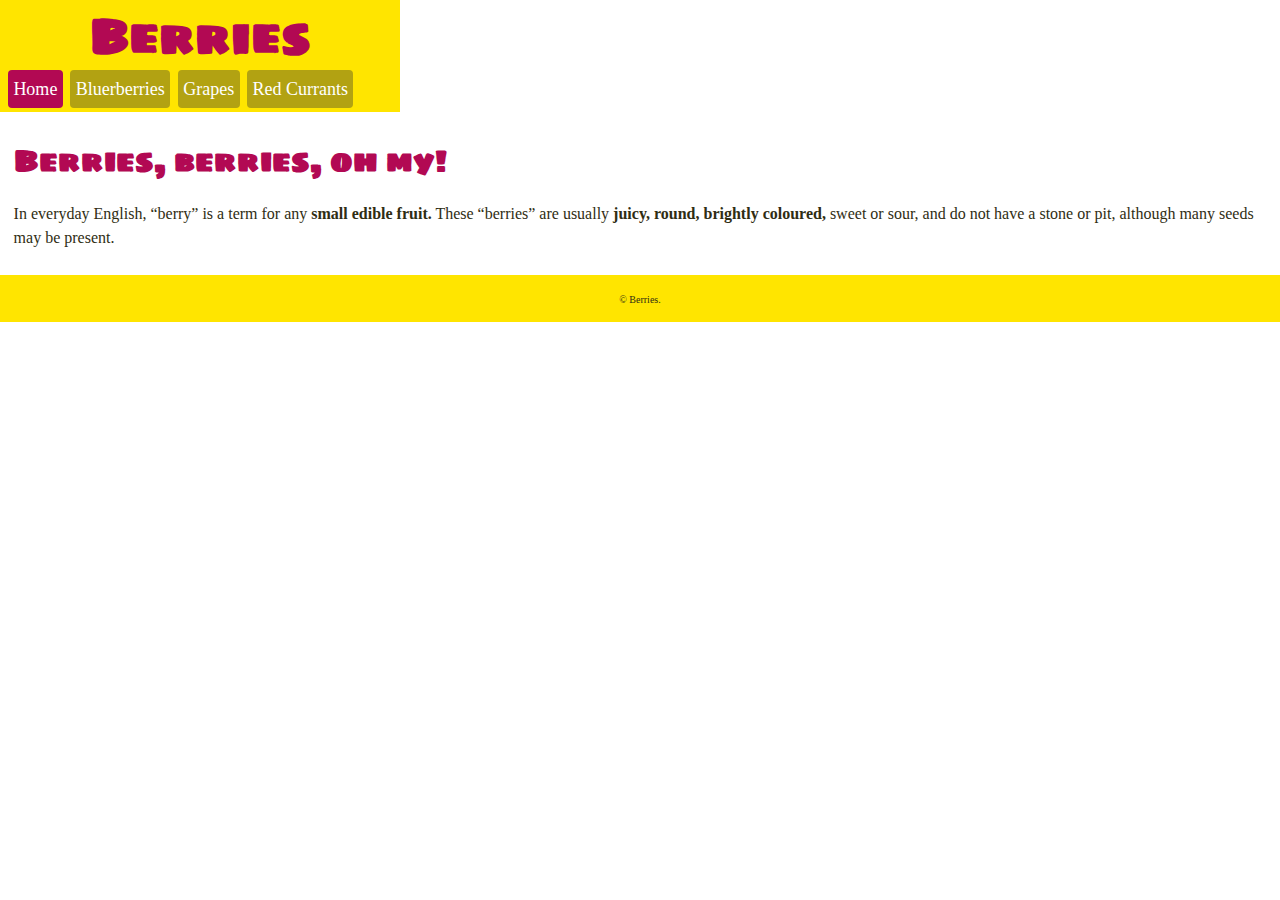
<file: index.html>
<!DOCTYPE html>
<html lang="en-ca">
<head>
  <meta charset="utf-8">
  <title>Website</title>
  <meta name="viewport" content="width=device-width, initial-scale-1">
  <link rel="stylesheet" href="css/main.css">
  <link href="https://fonts.googleapis.com/css?family=Sigmar+One&display=swap" rel="stylesheet">
</head>

<body>
  <header>
    <h1>Berries</h1>
    <nav>
      <ul>
        <li><a class="home" href="index.html">Home</a></li>
        <li><a href="blueberries.html">Bluerberries</a></li>
        <li><a href="grapes.html">Grapes</a></li>
        <li><a href="red-currants.html">Red Currants</a></li>
      </ul>
    </nav>
  </header>

  <main>
    <h2>Berries, berries, oh my!</h2>
    <div>
      <p class="main">In everyday English, “berry” is a term for any <strong>small edible fruit.</strong> These “berries” are usually <strong>juicy, round, brightly coloured,</strong> sweet or sour, and do not have a stone or pit, although many seeds may be present.</p>
    </div>
  </main>

  <footer>
    <p><small>© Berries.</small></p>
  </footer>

</body>
</html>
</file>
<file: css/main.css>
html {
  box-sizing: border-box;
  font-family: Georgia, sans-serif;
  line-height: 1.5;
  margin: 0;
}

body {
  margin: 0;
}

*, *::before, *::after {
  box-sizing: inherit;
}

header {
  width: 400px;
  background-color: #ffe500;
  height: 7rem;
}

h1 {
  font-family: "Sigmar One", sans-serif;
  color: #b20953;
  font-size: 3rem;
  margin: 0;
  margin-bottom: -9px;
  text-align: center;
}

h2 {
  display: inline;
  font-family: "Sigmar One", sans-serif;
  color: #b20953;
  font-size: 1.875rem;
}

nav {
  padding: 0 .3em;
  display: inline-block;
}

ul {
  display: inline-block;
  margin: 0;
  padding: 0;
  padding-top: .45em;
}

li {
  display: inline;
  padding-left: .2em;
}

a {
  display: inline-block;
  color: #fff;
  text-decoration: none;
  font-size: 1.125rem;
  font-family: Georgia, serif;
  background-color: #b2a212;
  border-radius: 4px;
  margin: 0;
  padding: .3em;
}

a:hover {
  background-color: #cc1465;
}

.home, .blue, .grapes, .red {
  background-color: #b20953;
}

img {
  display: block;
  width: 100%;
  padding-top: 1.6rem;
}

main {
  padding: .85em;
  margin-top: .75em;
}

.main {
  display: inline-block;
  font-family: Georgia, serif;
  color: #2f2d13;
  font-size: 1rem;
  margin-bottom: 12px;
  padding-top: .2em;
}

footer {
  font-family: Georgia, serif;
  color: #2f2d13;
  font-size: .75rem;
  text-align: center;
  justify-content: center;
  background-color: #ffe500;
  padding: .2em;
}
</file>
